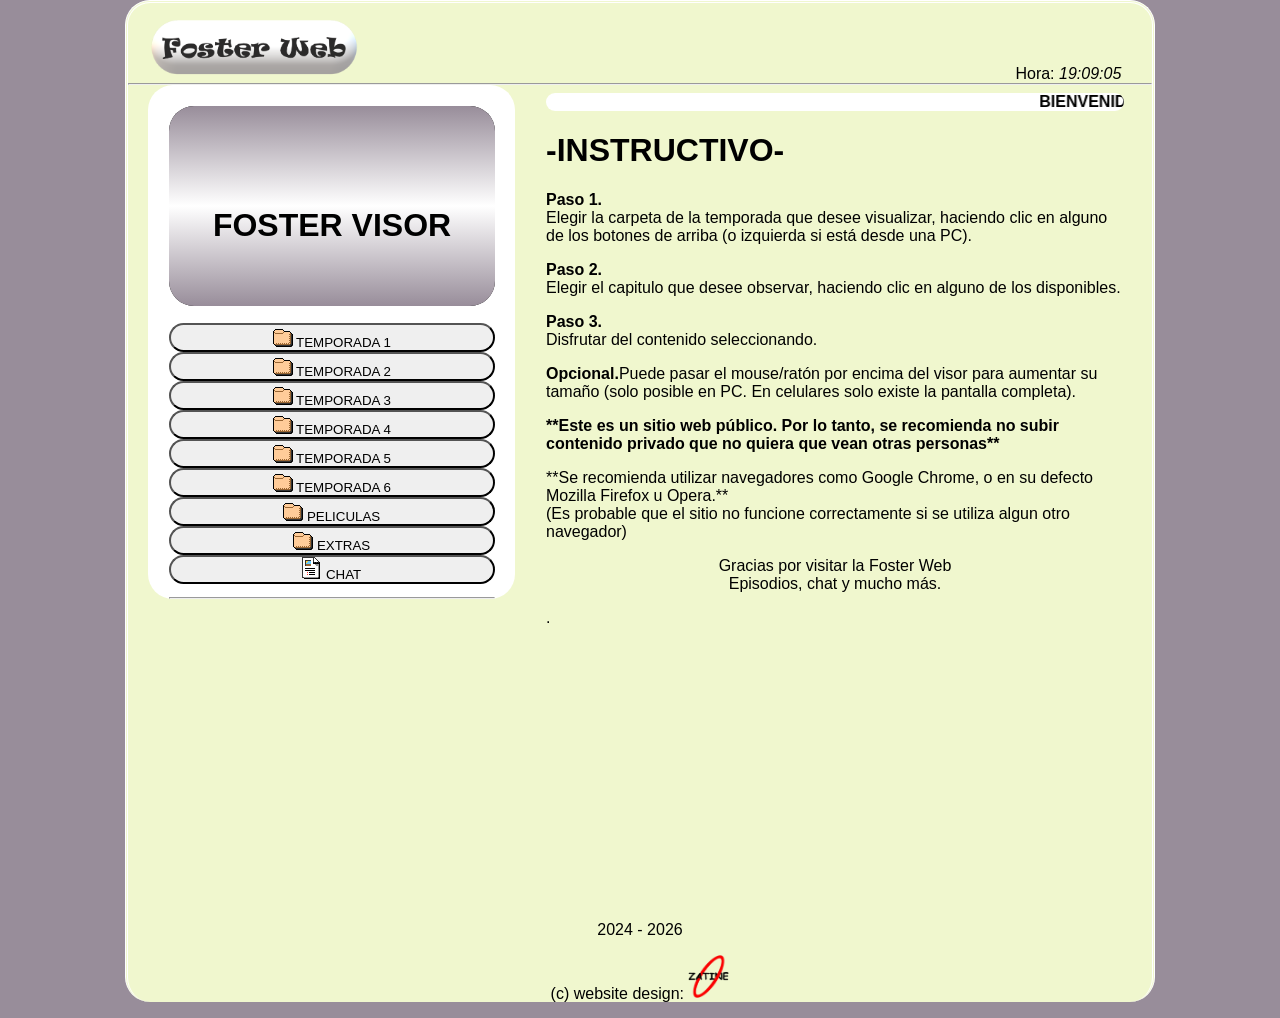
<file: index.html>
<!DOCTYPE html>
<html>
<head>
<meta charset="UTF-8">
<title>Foster Web - Episodios de Mansion Foster - Web Foster</title>
<link rel="shortcut icon" href="titulazo.png">
<link rel="stylesheet" type="text/css" href="style.css">

<meta name="author" content="Johan Gzz">
<meta name="description" content="Capitulos, episodios, videos, y más contenido de Mansión Foster para ti.">
<meta name="viewport" content="width=device-width, initial-scale=1.0, maximum-scale=1.0, user-scalable=no">


</head>
<body class="cuerpo">
<div align="left" style="padding-left:3%;"><h1><img class="tituloprincipalh1" src="titulazo.png" title="Foster Web" alt="Foster Web"></h1></div>
<div align="right" style="padding-right:3%; margin-top:-3.1%;">Hora: <i id="reloj"></i></div>

<script type="text/javascript">
function startTime(){
today=new Date();
h=today.getHours();
m=today.getMinutes();
s=today.getSeconds();
m=checkTime(m);
s=checkTime(s);
document.getElementById('reloj').innerHTML=h+":"+m+":"+s;
t=setTimeout('startTime()',500);}
function checkTime(i)
{if (i<10) {i="0" + i;}return i;}
window.onload=function(){startTime();}
</script>

<hr/>


<div class="izquierdita">
<iframe id="miIframe" src="visor_texto.html" name="visor" class="visorazo" allowfullscreen>Tu navegador no soporta este contenido</iframe>
<nav>
<a class="botonesparaelegirelcontenidoaver" href="temps/temporada1.html" target="iframelista"><button style="margin-top:13px;" class="estilodelosbotonesparaelegirelcontenidoaver"><img src="fld.gif"> TEMPORADA 1</button></a>
<a class="botonesparaelegirelcontenidoaver" href="temps/temporada2.html" target="iframelista"><button class="estilodelosbotonesparaelegirelcontenidoaver"><img src="fld.gif"> TEMPORADA 2</button></a>
<a class="botonesparaelegirelcontenidoaver" href="temps/temporada3.html" target="iframelista"><button class="estilodelosbotonesparaelegirelcontenidoaver"><img src="fld.gif"> TEMPORADA 3</button></a>
<a class="botonesparaelegirelcontenidoaver" href="temps/temporada4.html" target="iframelista"><button class="estilodelosbotonesparaelegirelcontenidoaver"><img src="fld.gif"> TEMPORADA 4</button></a>
<a class="botonesparaelegirelcontenidoaver" href="temps/temporada5.html" target="iframelista"><button class="estilodelosbotonesparaelegirelcontenidoaver"><img src="fld.gif"> TEMPORADA 5</button></a>
<a class="botonesparaelegirelcontenidoaver" href="temps/temporada6.html" target="iframelista"><button class="estilodelosbotonesparaelegirelcontenidoaver"><img src="fld.gif"> TEMPORADA 6</button></a>
<a class="botonesparaelegirelcontenidoaver" href="temps/pelis.html" target="iframelista"><button class="estilodelosbotonesparaelegirelcontenidoaver"><img src="fld.gif"> PELICULAS</button></a>
<a class="botonesparaelegirelcontenidoaver" href="temps/musifondo.html" target="iframelista"><button class="estilodelosbotonesparaelegirelcontenidoaver"><img src="fld.gif"> EXTRAS</button></a>
<a class="botonesparaelegirelcontenidoaver" href="https://mansionchat.chatango.com/" target="iframelista"><button style="margin-bottom:13px;" class="estilodelosbotonesparaelegirelcontenidoaver"><img src="txt.gif"> CHAT</button></a>
</nav>
<hr>
</div>


<script>
        // Función para obtener parámetros de la URL
        function getParameterByName(name, url = window.location.href) {
            name = name.replace(/[\[\]]/g, '\\$&');
            let regex = new RegExp('[?&]' + name + '(=([^&#]*)|&|#|$)');
            let results = regex.exec(url);
            if (!results) return null;
            if (!results[2]) return '';
            return decodeURIComponent(results[2].replace(/\+/g, ' '));
        }

        // Obtener el parámetro "iframeUrl" de la URL
        let iframeUrl = getParameterByName('iframeUrl');

        // Si el parámetro existe, cambiar la URL del iframe
        if (iframeUrl) {
            document.getElementById('miIframe').src = iframeUrl;
        }
    </script>



<div class="derechita">
<iframe name="iframelista" class="iframequemuestralalista" src="instructivo.html"></iframe>
</div>

<p class="parrafoparaqueseacomodeelborde">2024 - <script>document.write(new Date().getFullYear())</script></p>
<p>(c) website design: <img src="ovalozatine.png" width="4%"></p>
<script id="cid0020000371534469473" data-cfasync="false" async src="//st.chatango.com/js/gz/emb.js" style="width: 300px;height: 400px;">{"handle":"zatineorg","arch":"js","styles":{"a":"ff0000","b":100,"c":"ffffff","d":"ffffff","g":"0000ff","k":"ff0000","l":"ff0000","m":"ff0000","p":"10","q":"ff0000","r":100,"pos":"br","cv":1,"cvbg":"ff0000","cvw":300,"cvh":30,"sbc":"ff0000","surl":0,"ticker":1,"fwtickm":1}}</script>
</body>
</html>
</file>
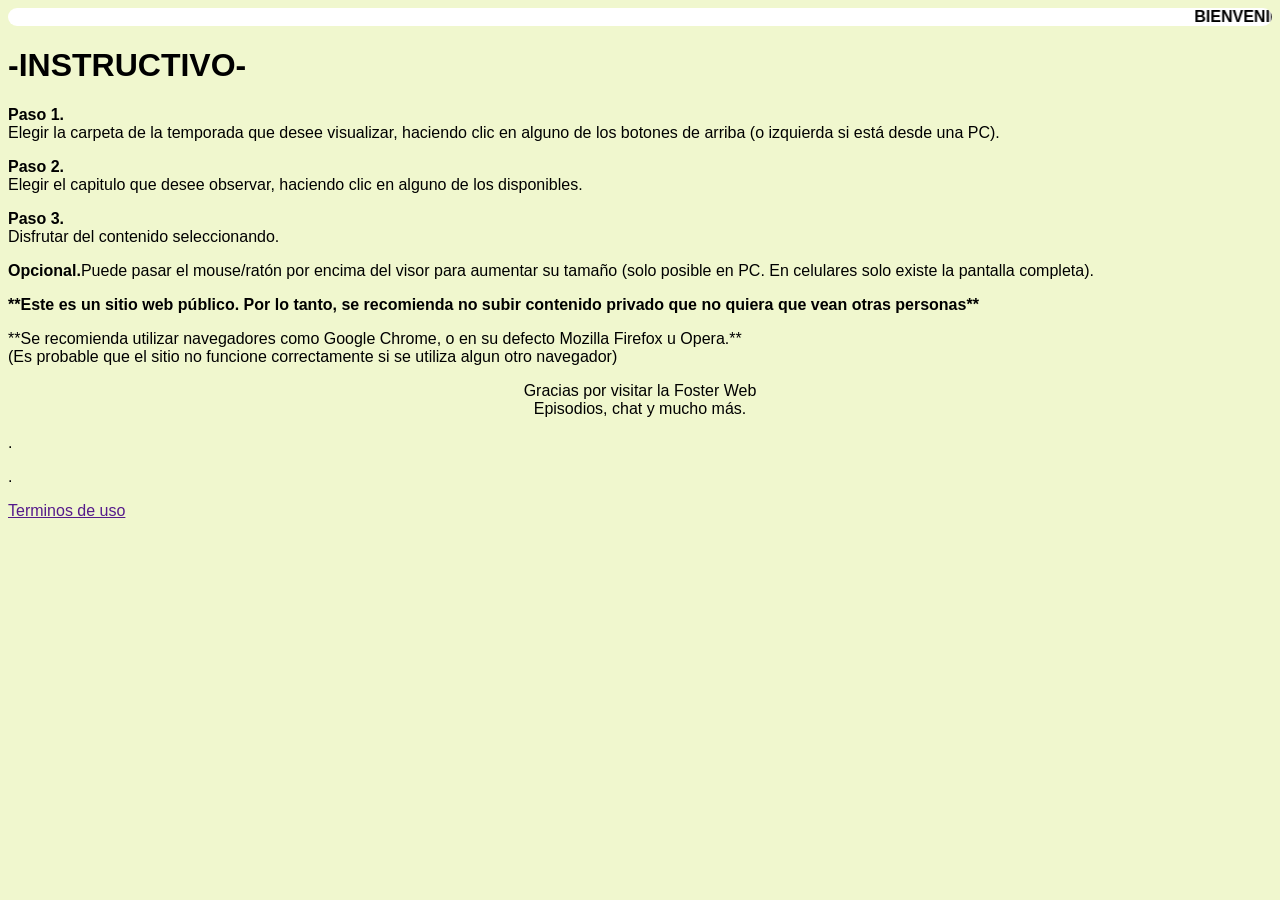
<file: instructivo.html>
<html>
<head>
</head>
<body style="background-color:#f0f7ce; font-family:arial;">
<marquee bgcolor="white" style="color:#000000; border-radius:25px;"><b>BIENVENIDO A LA FOSTER WEB</b></marquee>
<h1>-INSTRUCTIVO-</h1>
<p><b>Paso 1.</b><br>Elegir la carpeta de la temporada que desee visualizar, haciendo clic en alguno de los botones de arriba (o izquierda si está desde una PC).</p>
<p><b>Paso 2.</b><br>Elegir el capitulo que desee observar, haciendo clic en alguno de los disponibles.</p>
<p><b>Paso 3.</b><br>Disfrutar del contenido seleccionando.</p>
<p><b>Opcional.</b>Puede pasar el mouse/ratón por encima del visor para aumentar su tamaño (solo posible en PC. En celulares solo existe la pantalla completa).</p>

<p><b>**Este es un sitio web público. Por lo tanto, se recomienda no subir contenido privado que no quiera que vean otras personas**</b></p>
<p>**Se recomienda utilizar navegadores como Google Chrome, o en su defecto Mozilla Firefox u Opera.**<br>(Es probable que el sitio no funcione correctamente si se utiliza algun otro navegador)</p>
<center>
<p>Gracias por visitar la Foster Web<br>Episodios, chat y mucho más.</p>
</center>
<p>.</p>
<p>.</p>
<p><a href="">Terminos de uso</a></p>
</body>
</html>
</file>
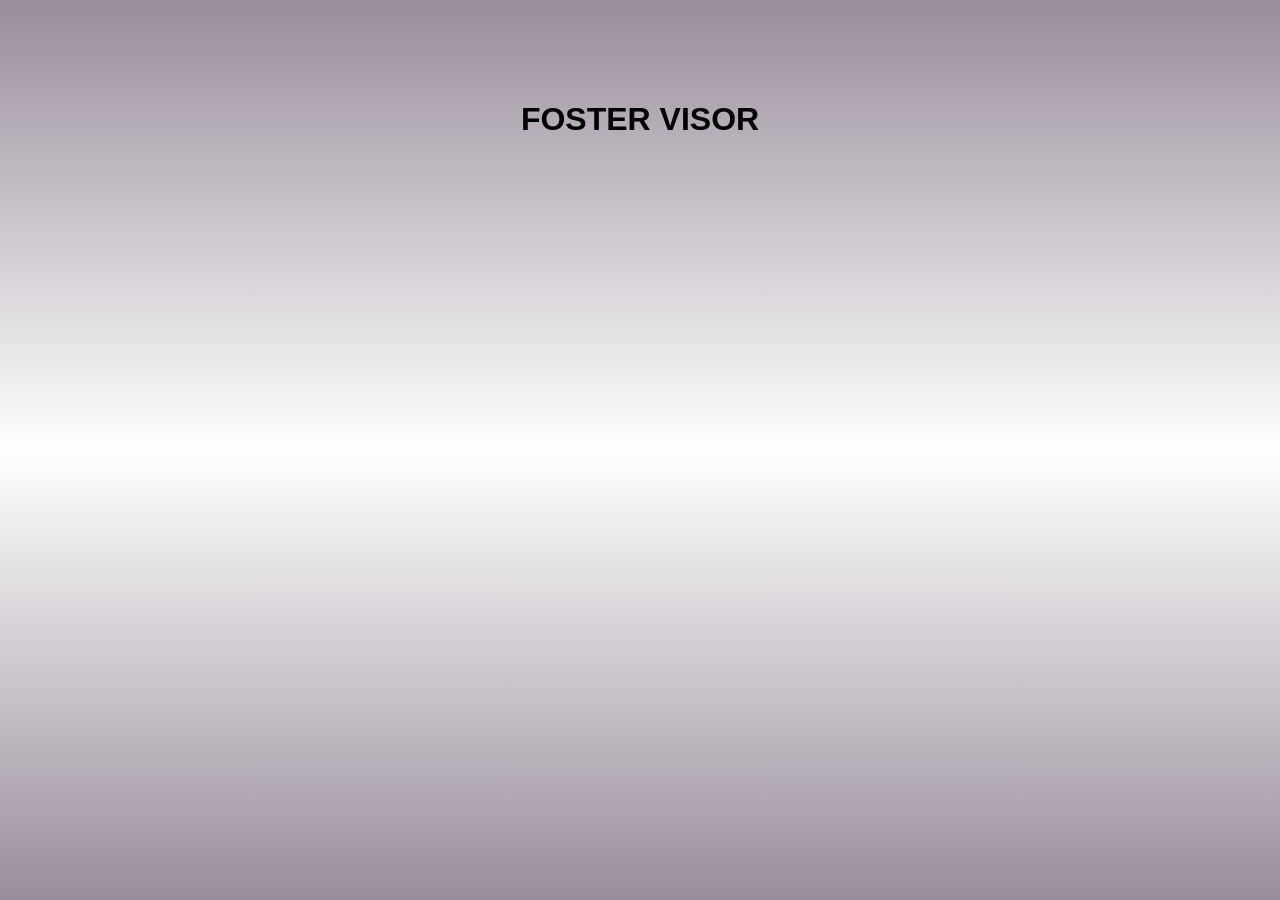
<file: visor_texto.html>
<html>
<head>
<style>
.divultimo + div{
visibility:hidden;
}

body{
background-image: linear-gradient(to bottom, #988d9a, white, #988d9a);

}
</style>
</head>
<body style="color:black; font-family:arial; background-color:black;">
<center>
<br>
<br>
<br>
<br>
<h1>FOSTER VISOR</h1>
</center>

<!-- div paraquitar la publici de 00 -->
<div class="divultimo"></div>
</body>
</html>
</file>
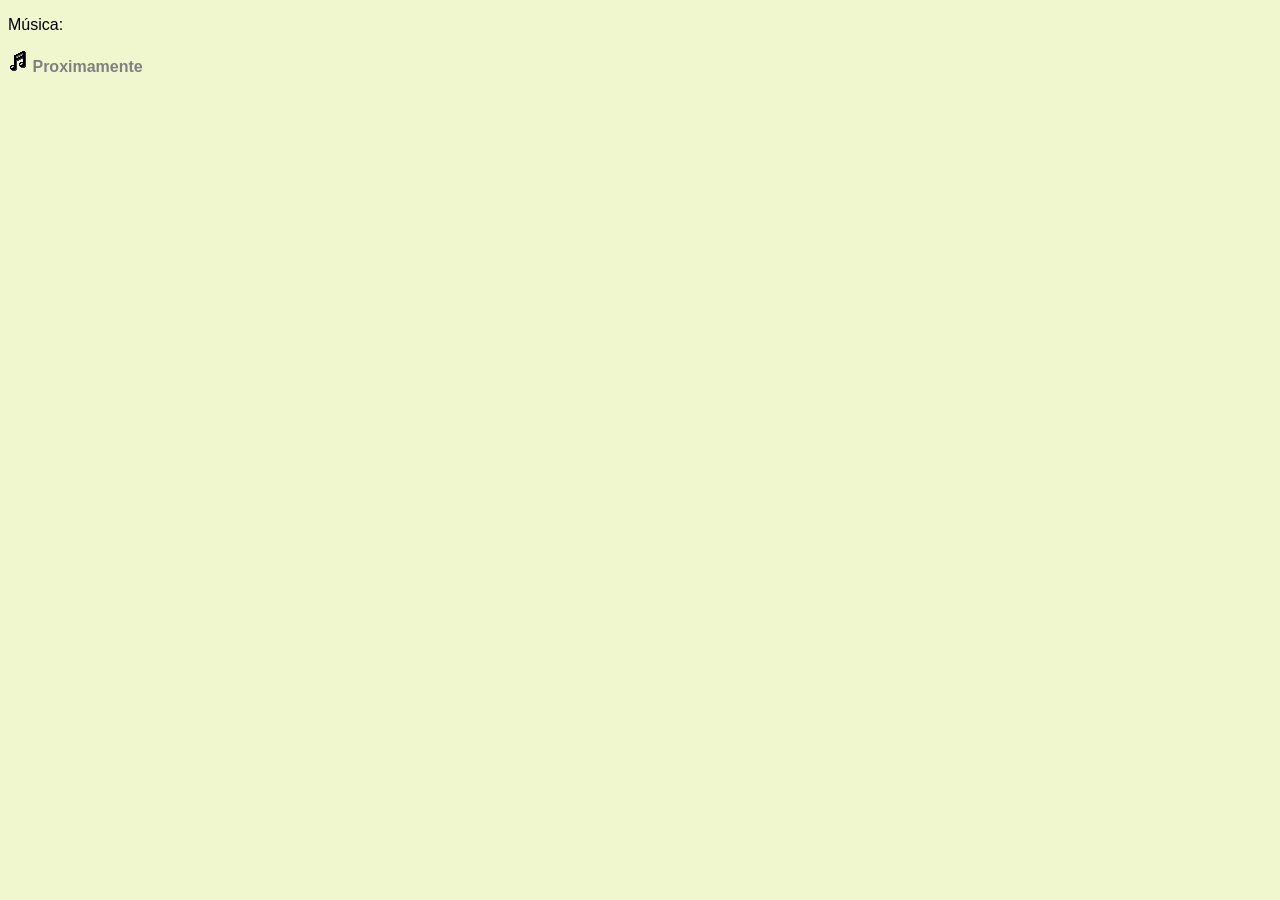
<file: temps/musifondo.html>
<!DOCTYPE html>
<html>
<head>
<meta charset="UTF-8">
<title>musifondo</title>
<link rel="shortcut icon" href="">
<link rel="stylesheet" type="text/css" href="../stylelista.css">

<meta name="robots" content="noindex">
<meta name="author" content="Johan Daniel González Fuentes">
<meta name="description" content="Contenedor de videos al por mayor">
<meta name="viewport" content="width=device-width, initial-scale=1.0, maximum-scale=1.0, user-scalable=no">

<style>

</style>

</head>
<body>

<p>Música:</p>
<p><img src="../aud.gif"> <a class="linksdelaslistas" href="" target="visor">Proximamente</a></p>




<!-- div paraquitar la publici de 00 -->
<div class="divultimo"></div>
</body>
</html>
</file>
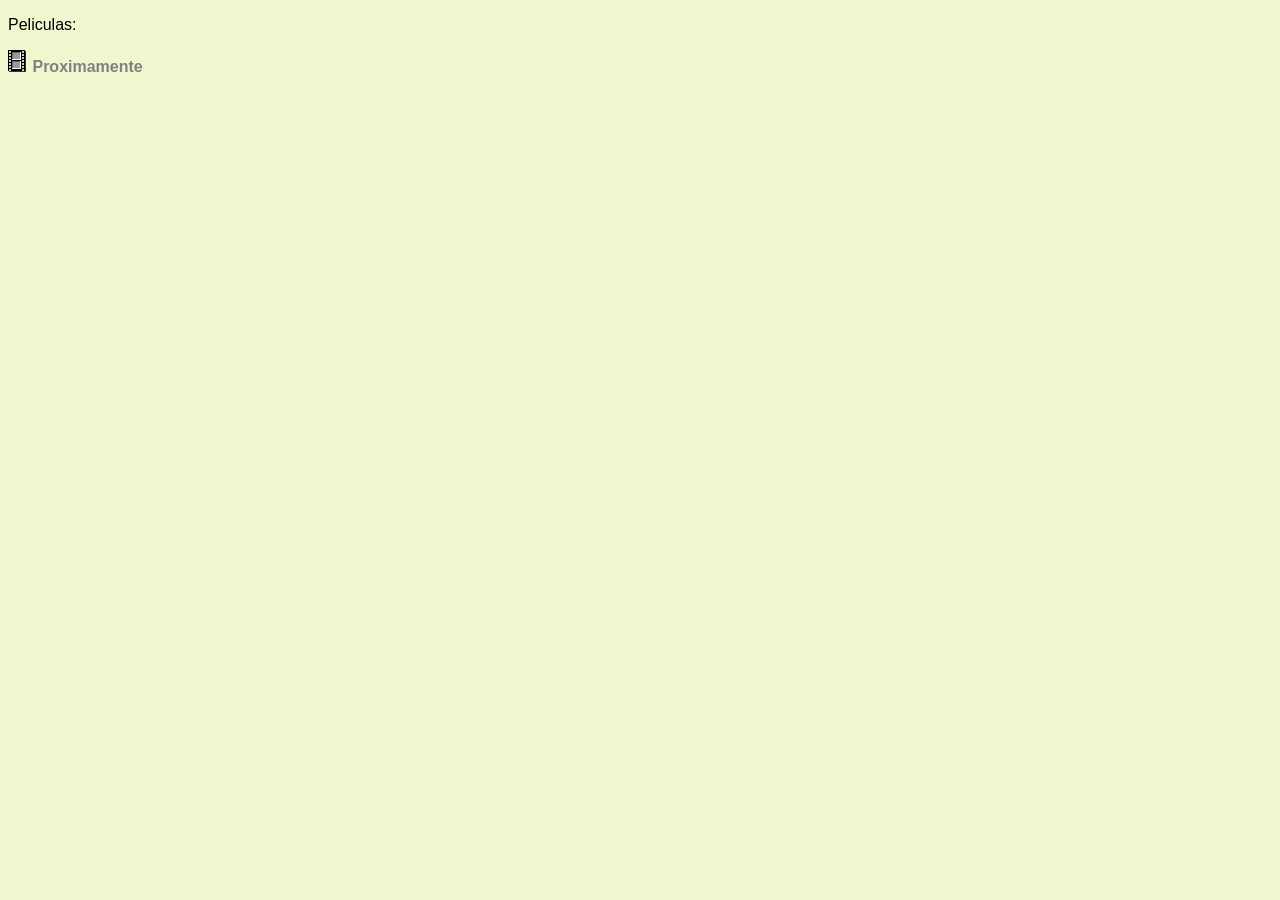
<file: temps/pelis.html>
<!DOCTYPE html>
<html>
<head>
<meta charset="UTF-8">
<title>temporada</title>
<link rel="shortcut icon" href="">
<link rel="stylesheet" type="text/css" href="../stylelista.css">

<meta name="robots" content="noindex">
<meta name="author" content="Johan Gzz">
<meta name="description" content="Contenedor de videos al por mayor">
<meta name="viewport" content="width=device-width, initial-scale=1.0, maximum-scale=1.0, user-scalable=no">

<style>

</style>

</head>
<body>

<p>Peliculas:</p>
<p><img src="vid.gif"> <a class="linksdelaslistas" href="" target="visor">Proximamente</a></p>





<!-- div paraquitar la publici de 00 -->
<div class="divultimo"></div>
</body>
</html>
</file>
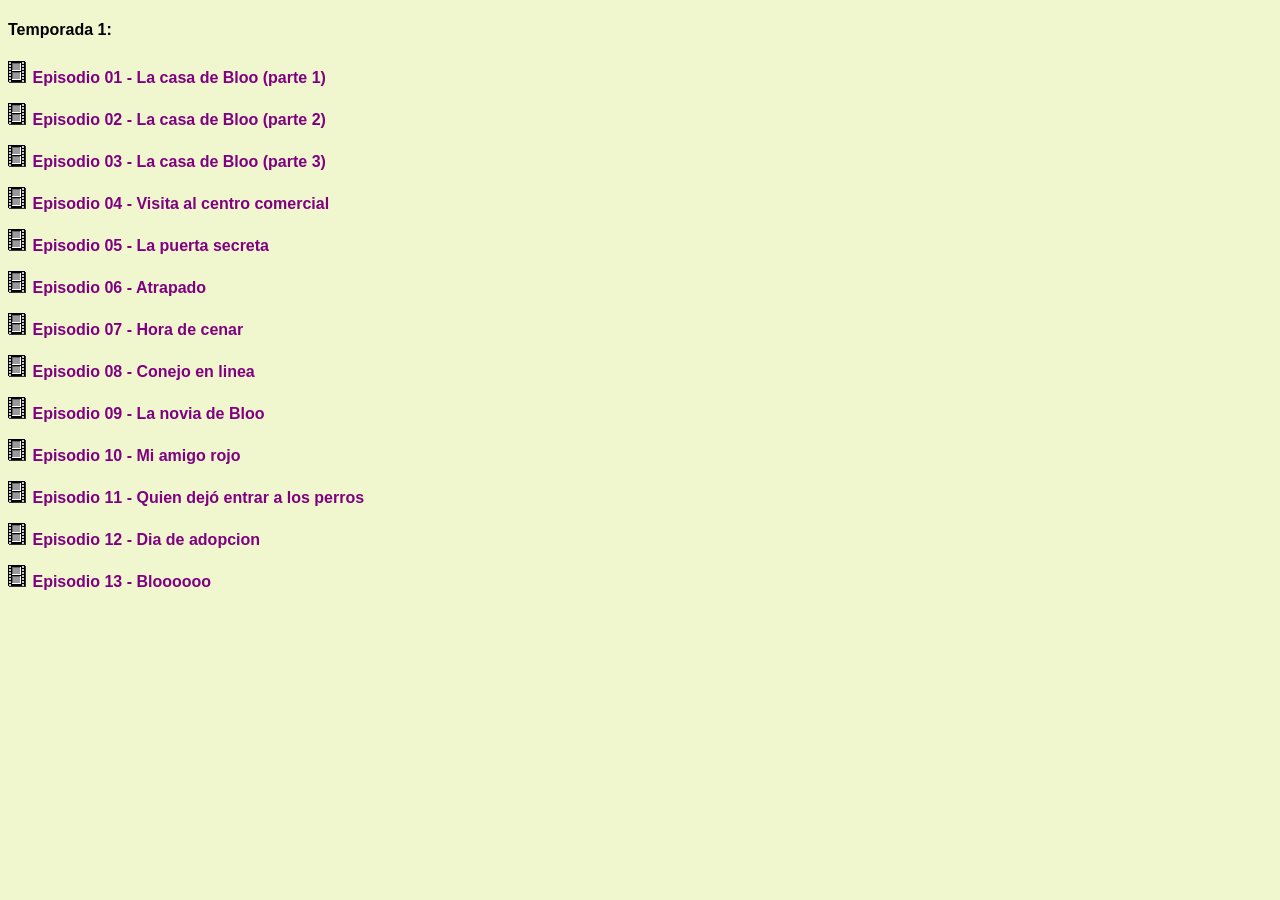
<file: temps/temporada1.html>
<!DOCTYPE html>
<html>
<head>
<meta charset="UTF-8">
<title>temporada</title>
<link rel="shortcut icon" href="">
<link rel="stylesheet" type="text/css" href="../stylelista.css">

<meta name="robots" content="noindex">
<meta name="author" content="Johan Gzz">
<meta name="description" content="Contenedor de videos al por mayor">
<meta name="viewport" content="width=device-width, initial-scale=1.0, maximum-scale=1.0, user-scalable=no">

<style>

</style>

</head>
<body>

<h4>Temporada 1:</h4>
<p><img src="vid.gif"> <a class="linksdelaslistas" href="https://files.catbox.moe/6xqhmb.mp4" target="visor">Episodio 01 - La casa de Bloo (parte 1)</a></p>
<p><img src="vid.gif"> <a class="linksdelaslistas" href="https://files.catbox.moe/fhhxeb.mp4" target="visor">Episodio 02 - La casa de Bloo (parte 2)</a></p>
<p><img src="vid.gif"> <a class="linksdelaslistas" href="https://files.catbox.moe/aestby.mp4" target="visor">Episodio 03 - La casa de Bloo (parte 3)</a></p>
<p><img src="vid.gif"> <a class="linksdelaslistas" href="https://files.catbox.moe/mmieih.mp4" target="visor">Episodio 04 - Visita al centro comercial</a></p>
<p><img src="vid.gif"> <a class="linksdelaslistas" href="https://files.catbox.moe/7l7hpz.mp4" target="visor">Episodio 05 - La puerta secreta</a></p>
<p><img src="vid.gif"> <a class="linksdelaslistas" href="https://files.catbox.moe/ldyehr.mp4" target="visor">Episodio 06 - Atrapado</a></p>
<p><img src="vid.gif"> <a class="linksdelaslistas" href="https://files.catbox.moe/io7ge4.mp4" target="visor">Episodio 07 - Hora de cenar</a></p>
<p><img src="vid.gif"> <a class="linksdelaslistas" href="https://files.catbox.moe/8j7ava.mp4" target="visor">Episodio 08 - Conejo en linea</a></p>
<p><img src="vid.gif"> <a class="linksdelaslistas" href="https://files.catbox.moe/3ekavv.mp4" target="visor">Episodio 09 - La novia de Bloo</a></p>
<p><img src="vid.gif"> <a class="linksdelaslistas" href="https://files.catbox.moe/i0kqqk.mp4" target="visor">Episodio 10 - Mi amigo rojo</a></p>
<p><img src="vid.gif"> <a class="linksdelaslistas" href="https://files.catbox.moe/lq7rpm.mp4" target="visor">Episodio 11 - Quien dejó entrar a los perros</a></p>
<p><img src="vid.gif"> <a class="linksdelaslistas" href="https://files.catbox.moe/7c1lys.mp4" target="visor">Episodio 12 - Dia de adopcion</a></p>
<p><img src="vid.gif"> <a class="linksdelaslistas" href="https://files.catbox.moe/iromw3.mp4" target="visor">Episodio 13 - Bloooooo</a></p>



<!-- div paraquitar la publici de 00 -->
<div class="divultimo"></div>
</body>
</html>
</file>
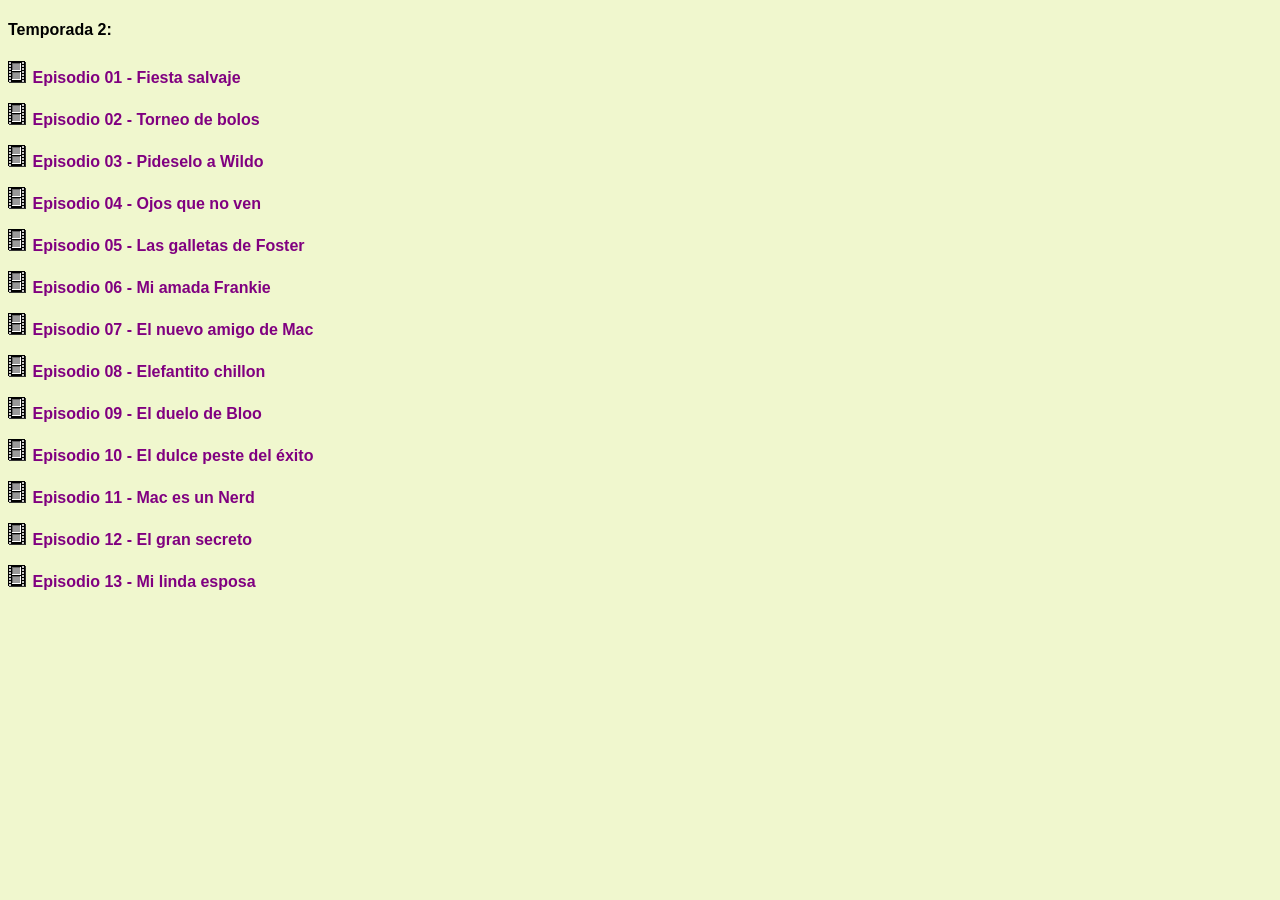
<file: temps/temporada2.html>
<!DOCTYPE html>
<html>
<head>
<meta charset="UTF-8">
<title>temporada</title>
<link rel="shortcut icon" href="">
<link rel="stylesheet" type="text/css" href="../stylelista.css">

<meta name="robots" content="noindex">
<meta name="author" content="Johan Gzz">
<meta name="description" content="Contenedor de videos al por mayor">
<meta name="viewport" content="width=device-width, initial-scale=1.0, maximum-scale=1.0, user-scalable=no">

<style>

</style>

</head>
<body>

<h4>Temporada 2:</h4>
<p><img src="vid.gif"> <a class="linksdelaslistas" href="https://files.safe.waifuhunter.club/cAUbAylbeFTvPRQIglSko8VgSrnvAZqF.mp4" target="visor">Episodio 01 - Fiesta salvaje</a></p>
<p><img src="vid.gif"> <a class="linksdelaslistas" href="https://www.vidlii.com/usfi/v/Sqv3_yVCBKy.0Xhd_lJqPn1gLfs6dzFjg0wbQmaDQavAs3hWoH64gJR4DP154xEVJAaM4V_Cq7XYE8XA9fftSYaGk-Gp.mp4" target="visor">Episodio 02 - Torneo de bolos</a></p>
<p><img src="vid.gif"> <a class="linksdelaslistas" href="https://files.safe.waifuhunter.club/Qs3sRAxVETlINyjAXjq8TKT1xP3yGYwg.mp4" target="visor">Episodio 03 - Pideselo a Wildo</a></p>
<p><img src="vid.gif"> <a class="linksdelaslistas" href="https://files.safe.waifuhunter.club/0jzdcV4QZCYYnyHzaXTZO7grCGRzlKPI.mp4" target="visor">Episodio 04 - Ojos que no ven</a></p>
<p><img src="vid.gif"> <a class="linksdelaslistas" href="https://files.safe.waifuhunter.club/qdeDWXc1vNwhADSKSsm7e0t1qZ7KQkGF.mp4" target="visor">Episodio 05 - Las galletas de Foster</a></p>
<p><img src="vid.gif"> <a class="linksdelaslistas" href="https://files.safe.waifuhunter.club/89sFcRChLOOYBoDUk76IY79PXusv3hUu.mp4" target="visor">Episodio 06 - Mi amada Frankie</a></p>
<p><img src="vid.gif"> <a class="linksdelaslistas" href="https://files.safe.waifuhunter.club/j6gfxjfoX1gVcpkExlSZBiWMVfUZQAWX.mp4" target="visor">Episodio 07 - El nuevo amigo de Mac</a></p>
<p><img src="vid.gif"> <a class="linksdelaslistas" href="https://files.safe.waifuhunter.club/TaGAx91v3IemMuhvOw8cUdSezIaAGTKv.mp4" target="visor">Episodio 08 - Elefantito chillon</a></p>
<p><img src="vid.gif"> <a class="linksdelaslistas" href="https://files.safe.waifuhunter.club/ioWzc3B7NLyQEHVTBahcXg0mjadsodJm.mp4" target="visor">Episodio 09 - El duelo de Bloo</a></p>
<p><img src="vid.gif"> <a class="linksdelaslistas" href="https://files.safe.waifuhunter.club/zjoSQkCLzECXlany8VD9EwRGkpGROVIe.mp4" target="visor">Episodio 10 - El dulce peste del éxito</a></p>
<p><img src="vid.gif"> <a class="linksdelaslistas" href="https://files.safe.waifuhunter.club/vYSz9VC0gbmzErj2sExeocGNbU9Twftr.mp4" target="visor">Episodio 11 - Mac es un Nerd</a></p>
<p><img src="vid.gif"> <a class="linksdelaslistas" href="https://files.safe.waifuhunter.club/L73KcocpRRI1HCqSTtHmiYoHs6EHJnSm.mp4" target="visor">Episodio 12 - El gran secreto</a></p>
<p><img src="vid.gif"> <a class="linksdelaslistas" href="https://files.safe.waifuhunter.club/Qd5weIZkP9v4QHiY9lfKXTSD6o0mZMZW.mp4" target="visor">Episodio 13 - Mi linda esposa</a></p>





<!-- div paraquitar la publici de 00 -->
<div class="divultimo"></div>
</body>
</html>
</file>
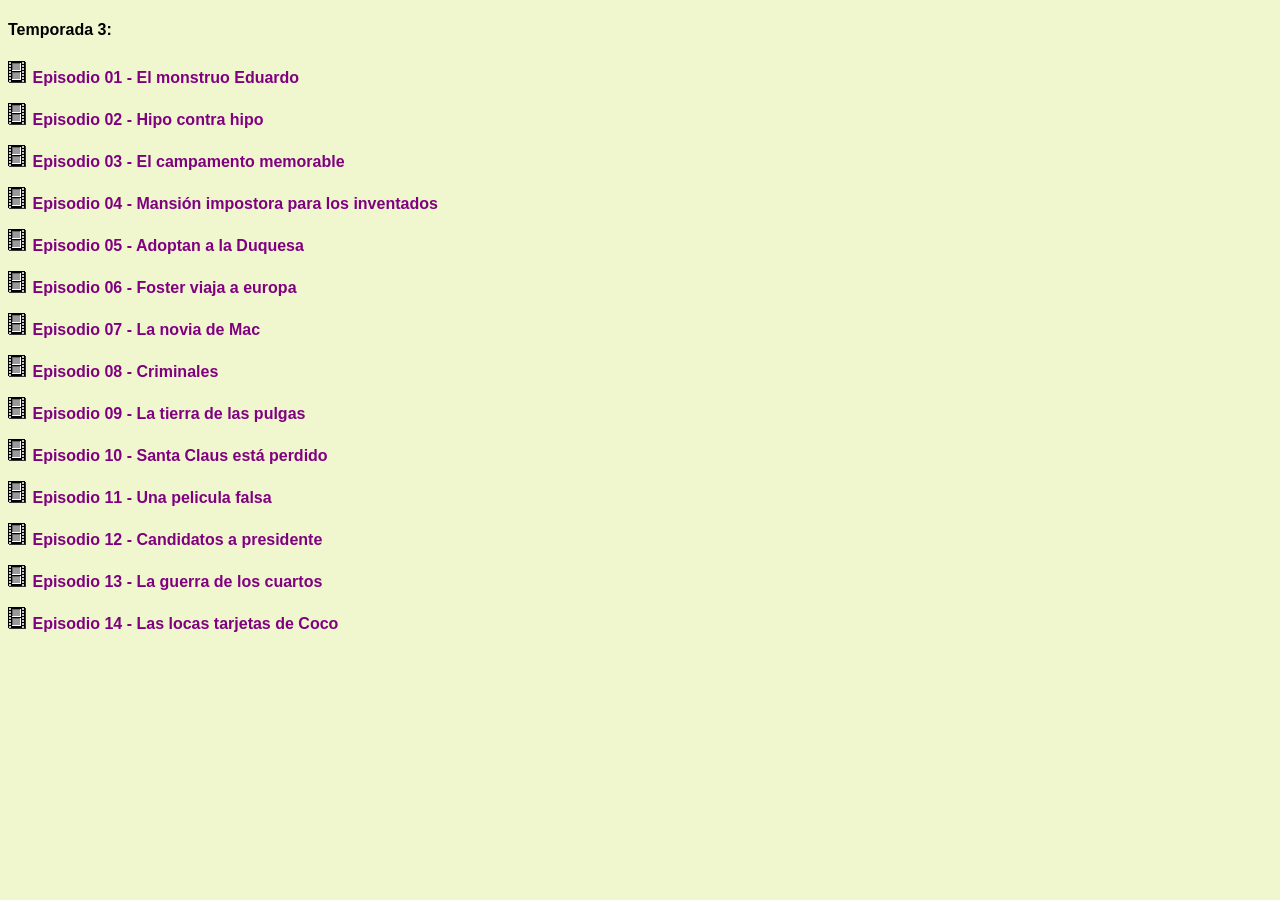
<file: temps/temporada3.html>
<!DOCTYPE html>
<html>
<head>
<meta charset="UTF-8">
<title>temporada</title>
<link rel="shortcut icon" href="">
<link rel="stylesheet" type="text/css" href="../stylelista.css">

<meta name="robots" content="noindex">
<meta name="author" content="Johan Gzz">
<meta name="description" content="Contenedor de videos al por mayor">
<meta name="viewport" content="width=device-width, initial-scale=1.0, maximum-scale=1.0, user-scalable=no">

<style>

</style>

</head>
<body>

<h4>Temporada 3:</h4>
<p><img src="vid.gif"> <a class="linksdelaslistas" href="https://qu.ax/x/jQQPE.mp4" target="visor">Episodio 01 - El monstruo Eduardo</a></p>
<p><img src="vid.gif"> <a class="linksdelaslistas" href="https://qu.ax/x/YzXqf.mp4" target="visor">Episodio 02 - Hipo contra hipo</a></p>
<p><img src="vid.gif"> <a class="linksdelaslistas" href="https://qu.ax/x/WIehc.mp4" target="visor">Episodio 03 - El campamento memorable</a></p>
<p><img src="vid.gif"> <a class="linksdelaslistas" href="https://qu.ax/x/W1W8h.mp4" target="visor">Episodio 04 - Mansión impostora para los inventados</a></p>
<p><img src="vid.gif"> <a class="linksdelaslistas" href="https://qu.ax/x/Zk7wQ.mp4" target="visor">Episodio 05 - Adoptan a la Duquesa</a></p>
<p><img src="vid.gif"> <a class="linksdelaslistas" href="https://qu.ax/x/lZSMM.mp4" target="visor">Episodio 06 - Foster viaja a europa</a></p>
<p><img src="vid.gif"> <a class="linksdelaslistas" href="https://qu.ax/x/tMfCQ.mp4" target="visor">Episodio 07 - La novia de Mac</a></p>
<p><img src="vid.gif"> <a class="linksdelaslistas" href="https://qu.ax/x/lwk8F.mp4" target="visor">Episodio 08 - Criminales</a></p>
<p><img src="vid.gif"> <a class="linksdelaslistas" href="https://qu.ax/x/BcZ3L.mp4" target="visor">Episodio 09 - La tierra de las pulgas</a></p>
<p><img src="vid.gif"> <a class="linksdelaslistas" href="https://chibi.iitranq.co.uk/mpWc80PVgZwH.mp4" target="visor">Episodio 10 - Santa Claus está perdido</a></p>
<p><img src="vid.gif"> <a class="linksdelaslistas" href="https://qu.ax/x/2H7GT.mp4" target="visor">Episodio 11 - Una pelicula falsa</a></p>
<p><img src="vid.gif"> <a class="linksdelaslistas" href="https://qu.ax/x/vJrkj.mp4" target="visor">Episodio 12 - Candidatos a presidente</a></p>
<p><img src="vid.gif"> <a class="linksdelaslistas" href="https://qu.ax/x/jh6Yg.mp4" target="visor">Episodio 13 - La guerra de los cuartos</a></p>
<p><img src="vid.gif"> <a class="linksdelaslistas" href="https://qu.ax/x/cSqHX.mp4" target="visor">Episodio 14 - Las locas tarjetas de Coco</a></p>



<!-- div paraquitar la publici de 00 -->
<div class="divultimo"></div>
</body>
</html>
</file>
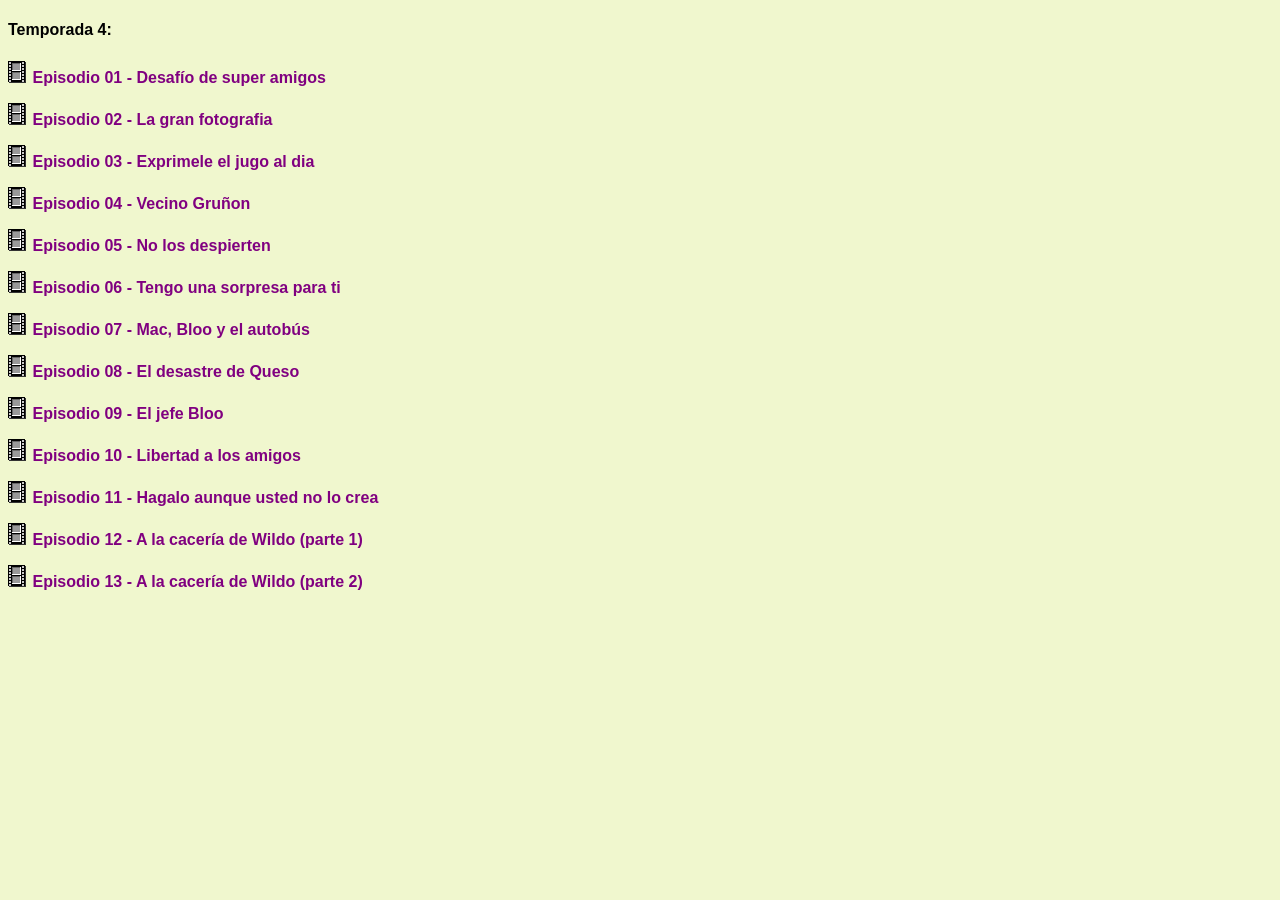
<file: temps/temporada4.html>
<!DOCTYPE html>
<html>
<head>
<meta charset="UTF-8">
<title>temporada</title>
<link rel="shortcut icon" href="">
<link rel="stylesheet" type="text/css" href="../stylelista.css">

<meta name="robots" content="noindex">
<meta name="author" content="Johan Gzz">
<meta name="description" content="Contenedor de videos al por mayor">
<meta name="viewport" content="width=device-width, initial-scale=1.0, maximum-scale=1.0, user-scalable=no">

<style>

</style>

</head>
<body>

<h4>Temporada 4:</h4>
<p><img src="vid.gif"> <a class="linksdelaslistas" href="https://files.catbox.moe/9elf2r.mp4" target="visor">Episodio 01 - Desafío de super amigos</a></p>
<p><img src="vid.gif"> <a class="linksdelaslistas" href="https://files.catbox.moe/q9ggl7.mp4" target="visor">Episodio 02 - La gran fotografia</a></p>
<p><img src="vid.gif"> <a class="linksdelaslistas" href="https://files.catbox.moe/8x3fd7.mp4" target="visor">Episodio 03 - Exprimele el jugo al dia</a></p>
<p><img src="vid.gif"> <a class="linksdelaslistas" href="https://files.catbox.moe/w0s9s5.mp4" target="visor">Episodio 04 - Vecino Gruñon</a></p>
<p><img src="vid.gif"> <a class="linksdelaslistas" href="https://files.catbox.moe/wfo8bz.mp4" target="visor">Episodio 05 - No los despierten</a></p>
<p><img src="vid.gif"> <a class="linksdelaslistas" href="https://files.catbox.moe/2an4r7.mp4" target="visor">Episodio 06 - Tengo una sorpresa para ti</a></p>
<p><img src="vid.gif"> <a class="linksdelaslistas" href="https://files.catbox.moe/t0scbb.mp4" target="visor">Episodio 07 - Mac, Bloo y el autobús</a></p>
<p><img src="vid.gif"> <a class="linksdelaslistas" href="https://files.catbox.moe/913jw2.mp4" target="visor">Episodio 08 - El desastre de Queso</a></p>
<p><img src="vid.gif"> <a class="linksdelaslistas" href="https://files.catbox.moe/kzw09c.mp4" target="visor">Episodio 09 - El jefe Bloo</a></p>
<p><img src="vid.gif"> <a class="linksdelaslistas" href="https://files.catbox.moe/982ir6.mp4" target="visor">Episodio 10 - Libertad a los amigos</a></p>
<p><img src="vid.gif"> <a class="linksdelaslistas" href="https://files.catbox.moe/dscjox.mp4" target="visor">Episodio 11 - Hagalo aunque usted no lo crea</a></p>
<p><img src="vid.gif"> <a class="linksdelaslistas" href="https://files.catbox.moe/gfpuj6.mp4" target="visor">Episodio 12 - A la cacería de Wildo (parte 1)</a></p>
<p><img src="vid.gif"> <a class="linksdelaslistas" href="https://files.catbox.moe/sjj0ua.mp4" target="visor">Episodio 13 - A la cacería de Wildo (parte 2)</a></p>



<!-- div paraquitar la publici de 00 -->
<div class="divultimo"></div>
</body>
</html>
</file>
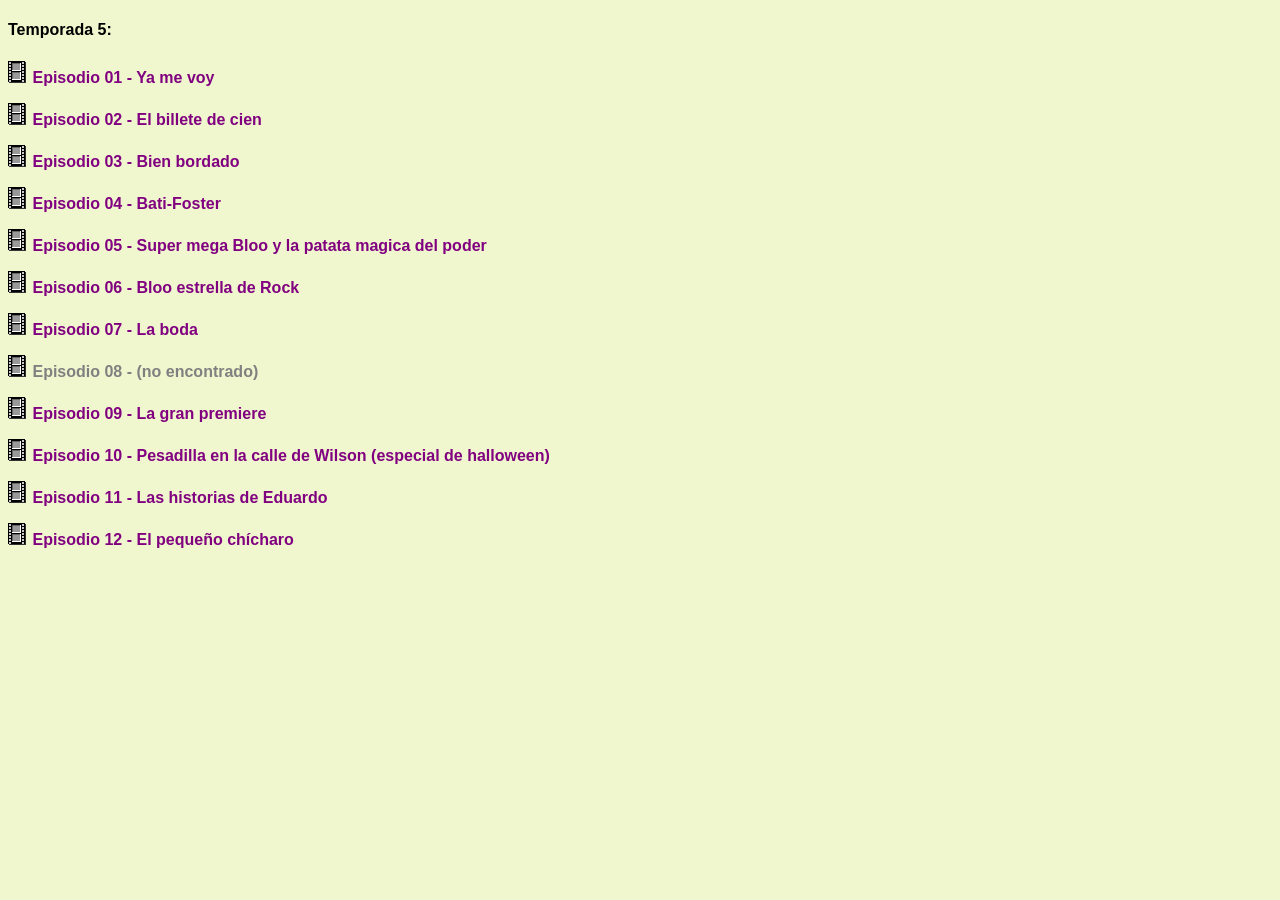
<file: temps/temporada5.html>
<!DOCTYPE html>
<html>
<head>
<meta charset="UTF-8">
<title>temporada</title>
<link rel="shortcut icon" href="">
<link rel="stylesheet" type="text/css" href="../stylelista.css">

<meta name="robots" content="noindex">
<meta name="author" content="Johan Gzz">
<meta name="description" content="Contenedor de videos al por mayor">
<meta name="viewport" content="width=device-width, initial-scale=1.0, maximum-scale=1.0, user-scalable=no">

<style>

</style>

</head>
<body>

<h4>Temporada 5:</h4>
<p><img src="vid.gif"> <a class="linksdelaslistas" href="https://files.safe.waifuhunter.club/He0FWhiGQrD6A0Fsa4xRTlokTCpzqhJS.mp4" target="visor">Episodio 01 - Ya me voy</a></p>
<p><img src="vid.gif"> <a class="linksdelaslistas" href="https://files.safe.waifuhunter.club/FvTi2Lcdk8a9WeFQVWW8XOcm3Qkt6eV4.mp4" target="visor">Episodio 02 - El billete de cien</a></p>
<p><img src="vid.gif"> <a class="linksdelaslistas" href="https://files.safe.waifuhunter.club/xM7madByUbypKB3OIAWZQXUaL3erx6Ly.mp4" target="visor">Episodio 03 - Bien bordado</a></p>
<p><img src="vid.gif"> <a class="linksdelaslistas" href="https://files.safe.waifuhunter.club/xM7NjMSGSxVKozD8cQj2gx0LArqDK9rV.mp4" target="visor">Episodio 04 - Bati-Foster</a></p>
<p><img src="vid.gif"> <a class="linksdelaslistas" href="https://files.safe.waifuhunter.club/bbgemwAM3f7GcycFARdJzbnKVaOhQDhe.mp4" target="visor">Episodio 05 - Super mega Bloo y la patata magica del poder</a></p>
<p><img src="vid.gif"> <a class="linksdelaslistas" href="https://files.safe.waifuhunter.club/MwjXGxhUT2eAmFa4HDapvHB3wcpsiMb5.mp4" target="visor">Episodio 06 - Bloo estrella de Rock</a></p>
<p><img src="vid.gif"> <a class="linksdelaslistas" href="https://files.safe.waifuhunter.club/nQmuP9Ek7mxK9hz6VxbfWMWFtqPuxsGW.mp4" target="visor">Episodio 07 - La boda</a></p>
<p><img src="vid.gif"> <a class="linksdelaslistas" href="" target="visor">Episodio 08 - (no encontrado)</a></p>
<p><img src="vid.gif"> <a class="linksdelaslistas" href="https://files.safe.waifuhunter.club/qP0e0TNfG8RMZdj0NVpO32RU4Iov0Jn2.mp4" target="visor">Episodio 09 - La gran premiere</a></p>
<p><img src="vid.gif"> <a class="linksdelaslistas" href="https://files.safe.waifuhunter.club/gAe2H0voDvowLcPTaoIrHEQZokVmQBfT.mp4" target="visor">Episodio 10 - Pesadilla en la calle de Wilson (especial de halloween)</a></p>
<p><img src="vid.gif"> <a class="linksdelaslistas" href="https://files.safe.waifuhunter.club/3wUUgAfLBA6g3pvxe2xPS2KgieAsKWFz.mp4" target="visor">Episodio 11 - Las historias de Eduardo</a></p>
<p><img src="vid.gif"> <a class="linksdelaslistas" href="https://files.safe.waifuhunter.club/smgcHrjj31vtKfwoyHbDuUO9boBh5Vod.mp4" target="visor">Episodio 12 - El pequeño chícharo</a></p>




<!-- div paraquitar la publici de 00 -->
<div class="divultimo"></div>
</body>
</html>
</file>
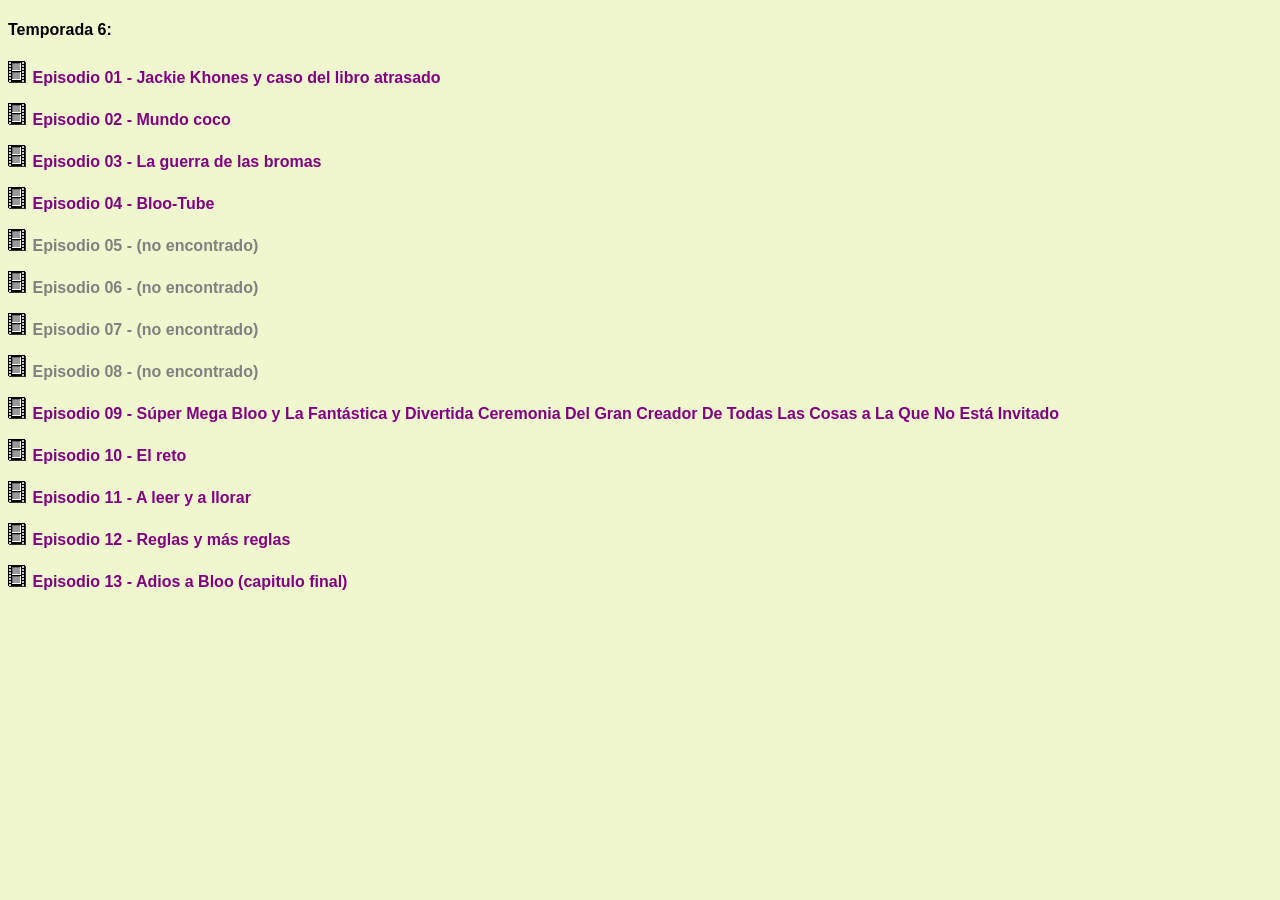
<file: temps/temporada6.html>
<!DOCTYPE html>
<html>
<head>
<meta charset="UTF-8">
<title>temporada</title>
<link rel="shortcut icon" href="">
<link rel="stylesheet" type="text/css" href="../stylelista.css">

<meta name="robots" content="noindex">
<meta name="author" content="Johan Gzz">
<meta name="description" content="Contenedor de videos al por mayor">
<meta name="viewport" content="width=device-width, initial-scale=1.0, maximum-scale=1.0, user-scalable=no">

<style>

</style>

</head>
<body>

<h4>Temporada 6:</h4>
<p><img src="vid.gif"> <a class="linksdelaslistas" href="https://files.catbox.moe/hrg2pj.mp4" target="visor">Episodio 01 - Jackie Khones y caso del libro atrasado</a></p>
<p><img src="vid.gif"> <a class="linksdelaslistas" href="https://files.catbox.moe/a3apsq.mp4" target="visor">Episodio 02 - Mundo coco</a></p>
<p><img src="vid.gif"> <a class="linksdelaslistas" href="https://files.safe.waifuhunter.club/lMKI3NfPxw1HJ2NUKFmx1DGBO6S5KSs5.mp4" target="visor">Episodio 03 - La guerra de las bromas</a></p>
<p><img src="vid.gif"> <a class="linksdelaslistas" href="https://files.catbox.moe/zxi2as.mp4" target="visor">Episodio 04 - Bloo-Tube</a></p>
<p><img src="vid.gif"> <a class="linksdelaslistas" href="" target="visor">Episodio 05 - (no encontrado)</a></p>
<p><img src="vid.gif"> <a class="linksdelaslistas" href="" target="visor">Episodio 06 - (no encontrado)</a></p>
<p><img src="vid.gif"> <a class="linksdelaslistas" href="" target="visor">Episodio 07 - (no encontrado)</a></p>
<p><img src="vid.gif"> <a class="linksdelaslistas" href="" target="visor">Episodio 08 - (no encontrado)</a></p>
<p><img src="vid.gif"> <a class="linksdelaslistas" href="https://files.catbox.moe/jyooxe.mp4" target="visor">Episodio 09 - Súper Mega Bloo y La Fantástica y Divertida Ceremonia Del Gran Creador De Todas Las Cosas a La Que No Está Invitado</a></p>
<p><img src="vid.gif"> <a class="linksdelaslistas" href="https://files.catbox.moe/7r20a6.mp4" target="visor">Episodio 10 - El reto</a></p>
<p><img src="vid.gif"> <a class="linksdelaslistas" href="https://files.catbox.moe/7e8vxj.mp4" target="visor">Episodio 11 - A leer y a llorar</a></p>
<p><img src="vid.gif"> <a class="linksdelaslistas" href="https://files.catbox.moe/4fw37a.mp4" target="visor">Episodio 12 - Reglas y más reglas</a></p>
<p><img src="vid.gif"> <a class="linksdelaslistas" href="https://files.catbox.moe/89il5j.mp4" target="visor">Episodio 13 - Adios a Bloo (capitulo final)</a></p>



<!-- div paraquitar la publici de 00 -->
<div class="divultimo"></div>
</body>
</html>
</file>
<file: style.css>
html{
text-align:center;
margin:0 auto;
background-color:#988d9a;
background-image: url("");
width: auto;
}

.cuerpo{
text-align:center;
padding-top:2px;
margin-top:0px;
margin-left:auto;
margin-right:auto;
background-color:#f0f7ce;
border-top:double;
border-left: double;
border-right: double;
border-color: white;
border-radius:25px;
width: 80%;
cursor:default;
font-family:arial;
}

#contenedor{
margin: 0 auto;
text-align:left;
width:93%;
}

.tituloprincipalh1{
font-family:arial;
color:black;
width:21%;
margin:-9px;
}

.derechita{
float: right; width: 58%; text-align:left; padding-right: 2%; padding-left:2%;
}

.izquierdita{
float: left; width: 31.8%; text-align:left; padding-left: 2%; padding-right: 2%; padding-top:2%; background-color:white; border-radius:25px; margin-left:2%;
}

hr {
padding:0;
margin:0;
}

.botonesparaelegirelcontenidoaver{
display:block;
}

.estilodelosbotonesparaelegirelcontenidoaver{
width:100%;
cursor:pointer;
padding:0px;
border-radius:25px;
}

.visorazo{
width:100%;
height:200px;
border:none;
border-radius:25px;
}

.visorazo:hover{
transition-duration:0.4s;
position:fixed;
width:77%;
height:77%;
z-index:4;
border:5px solid white;
}

.iframequemuestralalista{
height:561px;
width:100%;
border:0px;
border-radius:25px;
}

.parrafoparaqueseacomodeelborde{
padding-top:80%;
}

@media only screen and (max-width: 800px) {

.cuerpo{
width: 100%;
border-style: none;
border-color: none;
}

.izquierdita{
width: 97%; text-align:left; padding-right: 0%; padding-bottom:0%; border:none; height:10%; padding-top:0%; margin-left:0%;
}

.botonesparaelegirelcontenidoaver{
display:inline;
}

.estilodelosbotonesparaelegirelcontenidoaver{
width:auto;
padding:3.2px;
}

.derechita{
 width: 95%; text-align:left; padding-left: 3%;
}

.iframequemuestralalista{
height:290px;
}

.visorazo{
height:250px;
}

.visorazo:hover{
transition-duration:0s;
position:relative;
width:100%;
height:250px;
z-index:4;
border:none;
}

nav{
overflow-x: auto; /* Desplazamiento horizontal automático */
overflow-y: hidden; /* Ocultar desplazamiento vertical */
white-space: nowrap; /* Evita que el texto se divida en varias líneas */
}

.tituloprincipalh1{
font-size:90%;
width:23%;
top:5px;
left:23px;
position:absolute;
}

}
</file>
<file: stylelista.css>
body{
background-color:#f0f7ce;
font-family:Arial;
overflow-x: hidden; /* Sitio web creado por elzohangzz */
}

.botonesdelascarpetasdeservidores{
border-style:solid;
border-color:black;
border-width:thin;
color:black;
background-color:#dadada;
cursor:pointer,default;
text-decoration:none;
padding:3.1px;
}

.botonesdelascarpetasparasubir{
border-style:solid;
border-color:#dadada;
border-width:thin;
color:#dadada;
background-color:black;
cursor:pointer,default;
text-decoration:none;
padding:3.1px;
}

.scrollhorizontal{
width: 100%;
height: 48px;
margin-top:0px;
padding-top:4px;
overflow-x: auto; /* Desplazamiento horizontal automático */
overflow-y: hidden; /* Ocultar desplazamiento vertical */
white-space: nowrap; /* Evita que el texto se divida en varias líneas */
}

.linksdelaslistas{
color:purple;
text-decoration:none;
font-weight:bold;
font-family:arial;
}

.linksdelaslistas:visited{
color:gray;
}

.linksdelaslistas:hover{
text-decoration:underline;
}

.iframedelalistaquevadentrodelotroiframe{
width:100%;
border:none;
height:450px;
}

.divultimo + div{
visibility:hidden;
}

.botoneselegirsubir{
padding:4px;
}

/* Pantallas de 300px de ALTO o inferior */

@media only screen and (max-height: 300px) {

.iframedelalistaquevadentrodelotroiframe{
height:210px;
}

}
</file>
